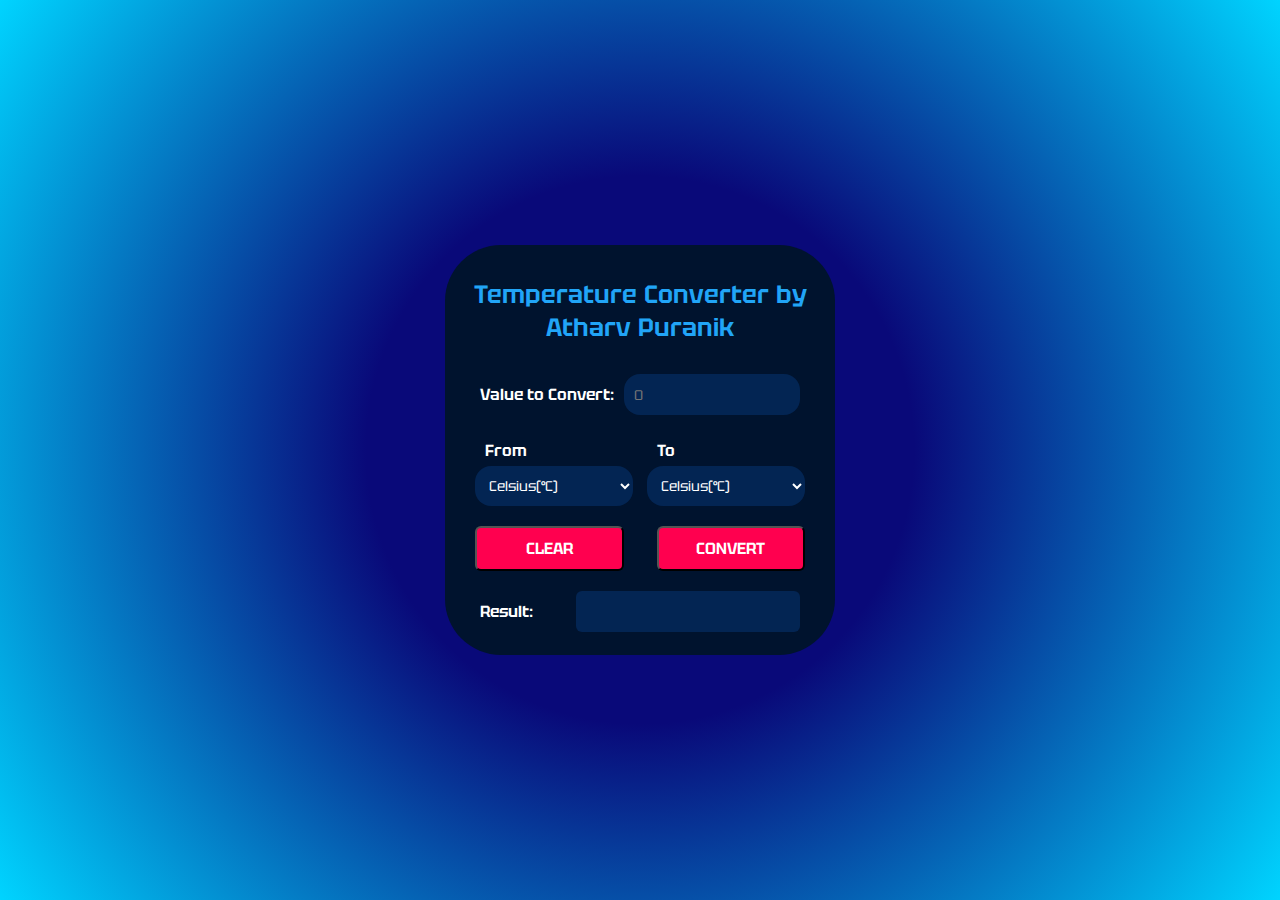
<file: Task 3/index.html>
<!DOCTYPE html>
<html lang="en">
  <head>
    <meta charset="UTF-8" />
    <meta http-equiv="X-UA-Compatible" content="IE=edge" />
    <meta name="viewport" content="width=device-width, initial-scale=1.0" />
    <link rel="stylesheet" href="style.css"/>
    <script src="script.js"></script>
    <title>Temperature Converter by Atharv Puranik</title>
  </head>
  <body>
    <div class="container">
      <div class="temp-calculator">
        <h2 class="title">Temperature Converter by Atharv Puranik</h2>
        <form class="temp-value" id="myForm">
          <p>Value to Convert:</p>
          <input type="text" placeholder="0" id="input-value" name="value" />
        </form>
        <div id="degree">
          <span>
            <p>From</p>
            <select name="input" id="input">
              <option value="celsius">Celsius(°C)</option>
              <option value="fahrenhiet">Fahrenhiet(°F)</option>
            </select>
          </span>
          <span>
            <p>To</p>
            <select name="output" id="output">
              <option value="celsius">Celsius(°C)</option>
              <option value="fahrenhiet">Fahrenhiet(°F)</option>
            </select>
          </span>
        </div>
        <div class="btn">
          <input type="reset" onclick="resetForm()" value="CLEAR"/>
          <input type="button" onclick="convertTemprature()" id="convert" value="CONVERT"/>
        </div>

        <div class="temp-value">
          <p id="ans">Result:</p>
          <input type="text" id="result" value=""/>
        </div>
      </div>
    </div>

  </body>
</html>
</file>
<file: Task 3/style.css>
@import url('https://fonts.googleapis.com/css2?family=Tektur&display=swap');

*{
    margin: 0px;
    padding: 0px;
    box-sizing: border-box;
    font-family: 'Tektur', cursive;
}
body{
    background: rgb(9,9,121);
background: radial-gradient(circle, rgba(9,9,121,1) 35%, rgba(0,212,255,1) 100%);
    width: 100vw;
    height: 100vh;
    background-color: #fff;
    color: #fff;
    
}
.container{
    border-radius: 56px;
    background: #00132E;
    display: flex;
    height: 410px;
    width: 390px;
    justify-content: center;
    align-items: center;
    margin: auto;
    position: absolute;
    left: 0;
    right: 0;
    top: 0;
    bottom: 0;
}
.temp-calculator{
    width: 100%;
    padding: 0 20px;
    margin: 55px 0;

    
}
.title{
    font-size: 25px;
    font-weight: 600;
    color: #21a5f7;
    display: flex;
    justify-content: center;
    text-align: center;
    padding: 20px 0;
}
.temp-value{
    width: 100%;
    padding: 10px 15px;
    display: flex;
    justify-content: space-between;

}
.temp-value p{
    font-size: 16px;
    font-weight: 600;
    align-items: center;
    text-align: left;
    padding: 10px 0;
    flex-basis: 42%;
}
.temp-value input{
    width: 100%;
    border: 0;
    outline: none;
    font-size: 14px;
    border-radius: 16px;
    color: #ff004f;
    background: #042a5ec7;
    width: 55%;
    padding: 10px;
    flex-basis: 55%;
}
#degree{
    width: 100%;
    display: flex;
    justify-content: space-between;
    padding: 10px;
}
#degree span{
    flex-basis: 48%;
}
#degree span p{
    font-size: 16px;
    font-weight: 600;
    align-items: center;
    text-align: left;
    padding: 5px 10px;
}
#degree span select{
    width: 100%;
    border: 0;
    outline: none;
    font-size: 14px;
    border-radius: 16px;
    color: #fff;
    background: #042a5ec7;
    padding: 10px;
    cursor: pointer;
}
.btn{
    width: 100%;
    padding: 10px;
    display: flex;
    justify-content: space-between;
}
.btn input{
    font-size: 16px;
    background-color: #ff004f;
    padding: 10px;
    flex-basis: 45%;
    color: #fff;
    flex-wrap: wrap;
    font-weight: 600;
    cursor: pointer;
    border-radius: 6px;
}
.temp-value #ans{
    font-size: 16px;
    font-weight: 600;
    align-items: center;
    text-align: left;
    padding: 10px 0;
    flex-basis: 25%;
}
.temp-value #result{
    width: 100%;
    border: 0;
    outline: none;
    font-size: 14px;
    border-radius: 6px;
    color: #fff;
    background: #042a5ec7;
    width: 60%;
    padding: 10px;
    flex-basis: 70%;
    cursor: default;
}
</file>
